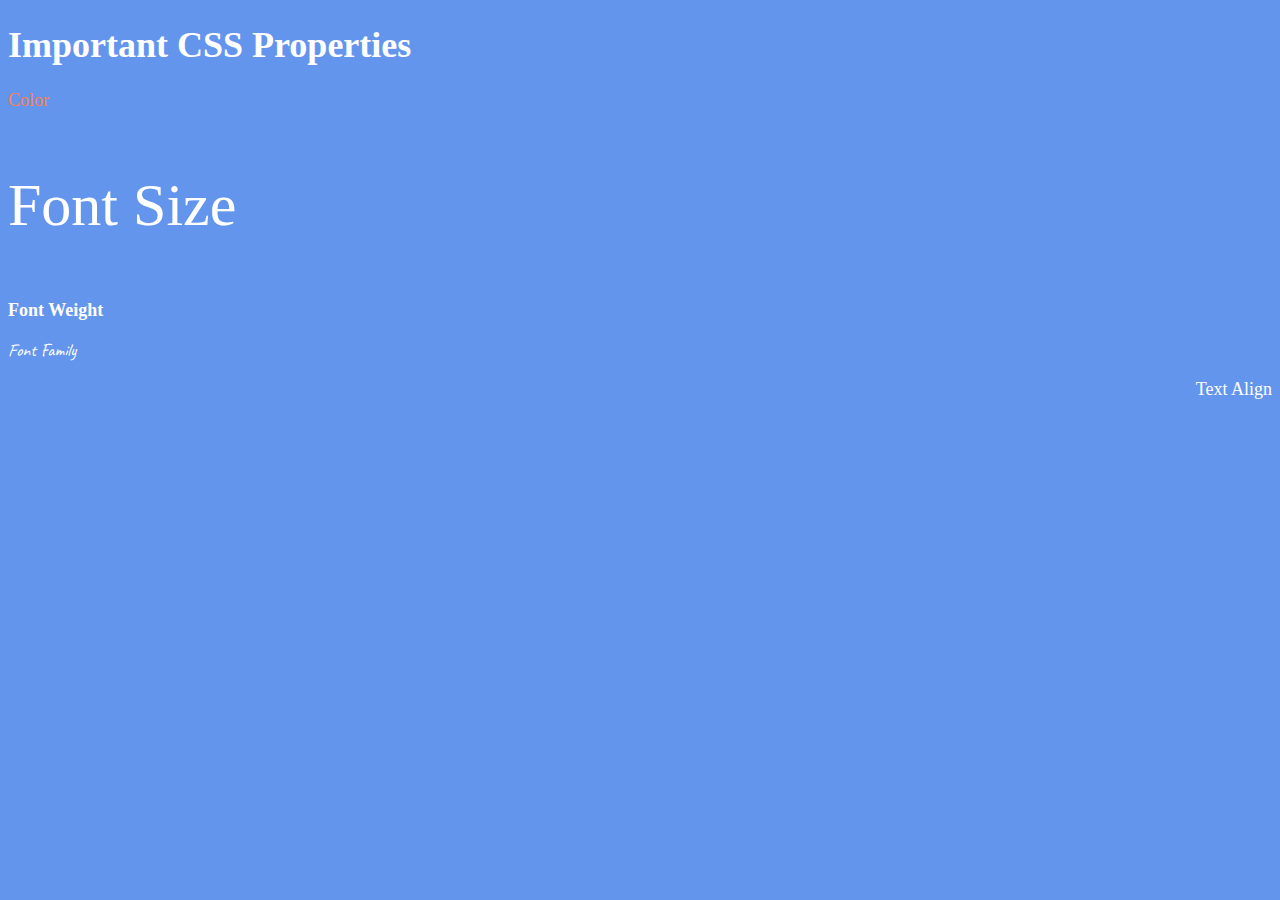
<file: HTML, CSS Javascript/6.1+Font+Properties/index.html>
<!DOCTYPE html>
<html lang="en" style="font-size: 30px">

<head>
  <meta charset="UTF-8">
  <title>CSS Properties</title>
  <style>
    body {
      background-color: cornflowerblue;
      color: white;
      font-size: 18px;
    }

    /* Don't change the CSS above, add Your CSS below */
    

    
  </style>
  <link rel="preconnect" href="https://fonts.googleapis.com">
  <link rel="preconnect" href="https://fonts.gstatic.com" crossorigin>
  <link href="https://fonts.googleapis.com/css2?family=Caveat:wght@400..700&display=swap" rel="stylesheet">
</head>

<body>
  <h1>Important CSS Properties</h1>
  <p style ="color:coral">Color</p>
  <p style="font-size: 2rem;">Font Size</p>
  <p style="font-weight: 900;">Font Weight</p>
  <p style="font-family:Caveat;">Font Family</p>
  <p style="text-align: right;">Text Align</p>

  <!-- TODOs
  1. Change the color of <p>Color</p> to "coral" color.
  2. Change the font size of <p>Font Size</p> to 2X the size of the root font size.
  3. Change the font weight of <p>Font Weight</p> to 900.
  4. Change the font family of <p>Font Family</p> to the Google font Caveat with regular (400) font weight.
  Link: https://fonts.google.com/specimen/Caveat
  5. Change the <p>Text Align</p> to right align.
  6. Change the the root (html element) font size to 30px -->
</body>

</html>
</file>
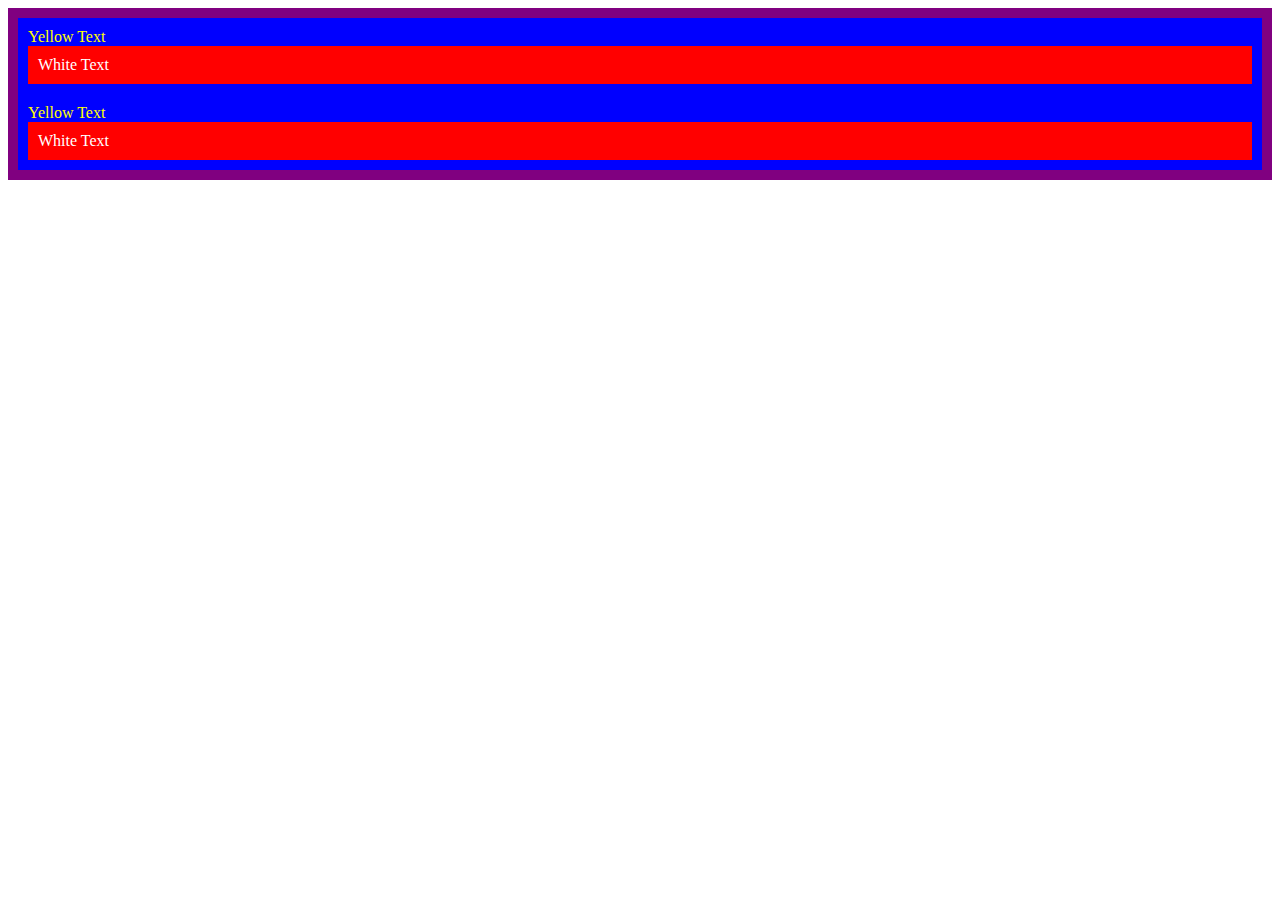
<file: HTML, CSS Javascript/7.0+CSS+Cascade/index.html>
<!DOCTYPE html>
<html lang="en">

<head>
  <meta charset="UTF-8">
  <title>CSS Cascade</title>
  <link rel="stylesheet" href="./style.css">
</head>

<body>
  <div id="outer-box" class="box">
    <div class="box">
      <p>Yellow Text</p>
      <div class="box inner-box">
        <p class="white-text">White Text</p>
      </div>
    </div>
    <div class="box">
      <p>Yellow Text</p>
      <div class="box inner-box">
        <p class="white-text">White Text</p>
      </div>
    </div>
  </div>
</body>

</html>
</file>
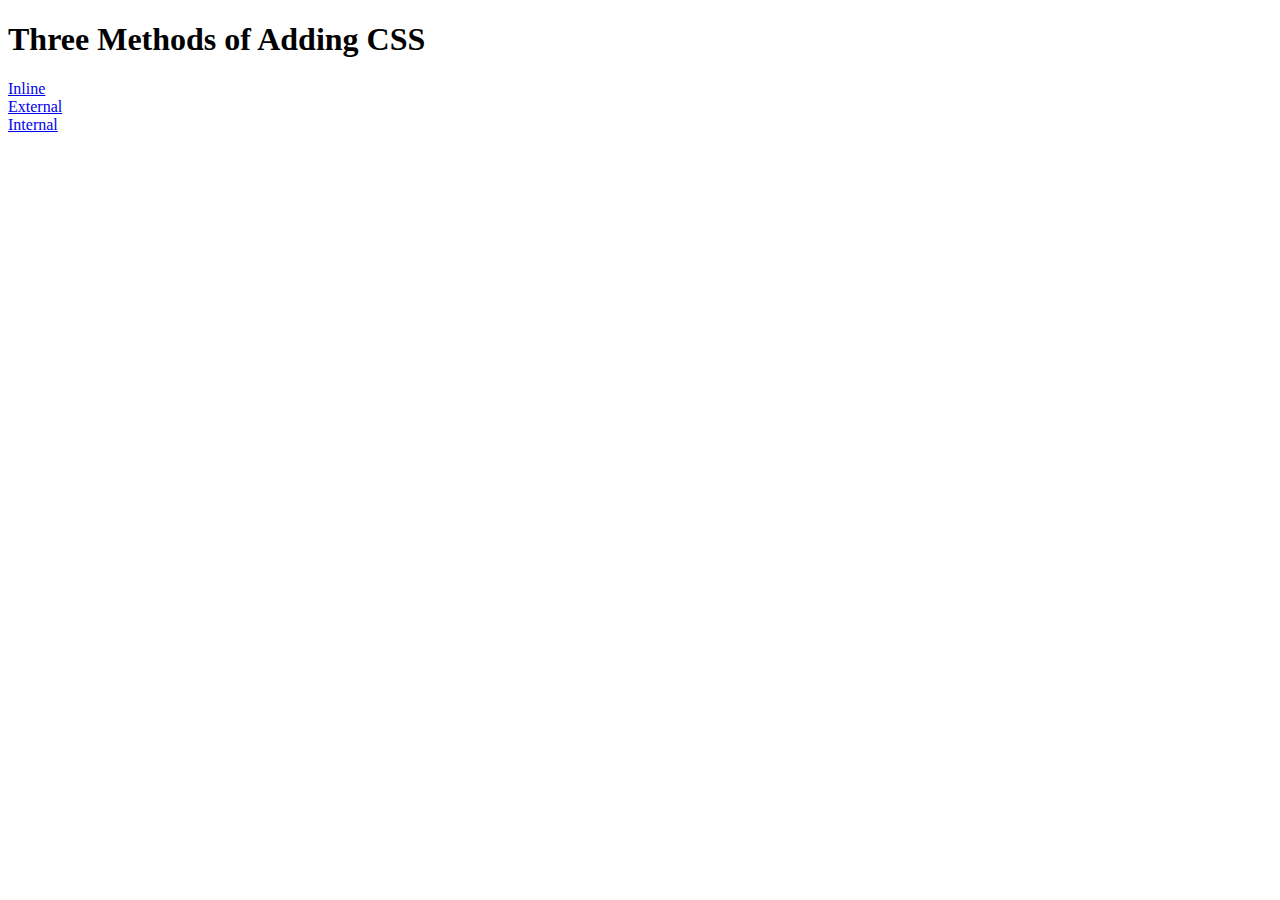
<file: HTML, CSS Javascript/5.1+Adding+CSS/5.1. Adding CSS/index.html>
<!DOCTYPE html>
<html lang="en">

<head>
  <meta charset="UTF-8">
  <title>Adding CSS</title>
</head>

<body>
  <h1>Three Methods of Adding CSS</h1>
  
  <!-- Create 3 Links to The 3 Webpages: inline, internal and external -->
   <a href ="./inline.html">Inline</a><br/>
   <a href ="./external.html">External</a><br/>
   <a href = "./internal.html">Internal</a>
</body>

</html>
</file>
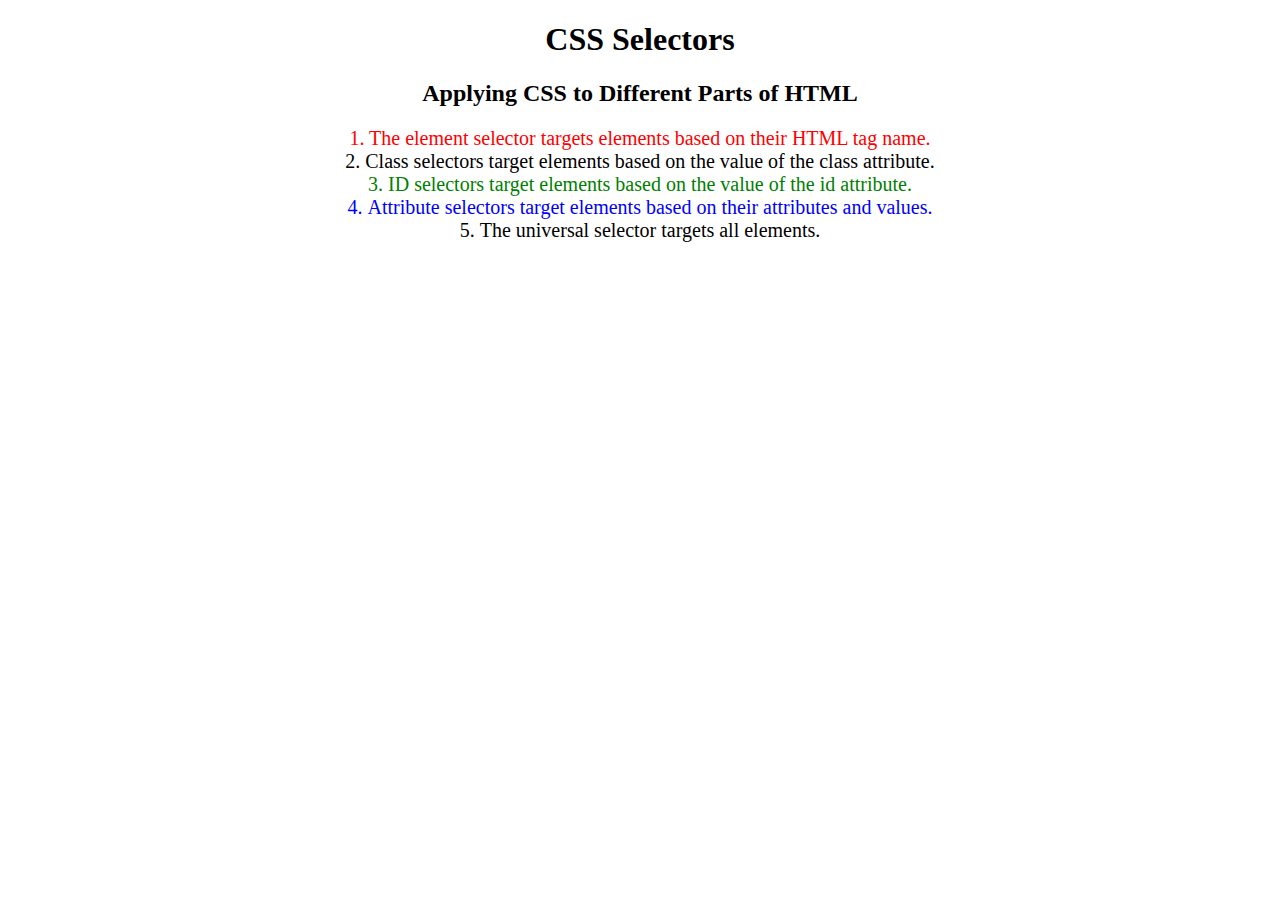
<file: HTML, CSS Javascript/5.3+CSS+Selectors/5.3 CSS Selectors/index.html>
<!DOCTYPE html>
<html lang="en">

<head>
  <meta charset="UTF-8">
  <title>CSS Selectors</title>
  <link rel="stylesheet" href="./style.css" />
</head>

<body>
  <h1>CSS Selectors</h1>
  <h2>Applying CSS to Different Parts of HTML</h2>
  <!-- TODO 1: Set the CSS for all paragraph tags to "color: red" -->
  <p class="note">1. The element selector targets elements based on their HTML tag name.</p>

  <ol>
    <!-- TODO 2: Set the CSS for all elements with a class of "note" to "font-size: 20px" -->
    <li class="note" value="2">Class selectors target elements based on the value of the class attribute.</li>

    <!-- TODO 3: Set the CSS for the element with an id of "id-selector-demo" to "color: green" -->
    <li class="note" id="id-selector-demo" value="3">ID selectors target elements based on the value of the id
      attribute.</li>

    <!-- TODO 4: Set the CSS for the li elements that have the "value" attribute set to "4" to have "color: blue" -->
    <li class="note" value="4">Attribute selectors target elements based on their attributes and values.</li>

    <!-- TODO 5: Set all elements to have "text-align: center" -->
    <li class="note" value="5">The universal selector targets all elements.</li>
  </ol>
</body>

</html>
</file>
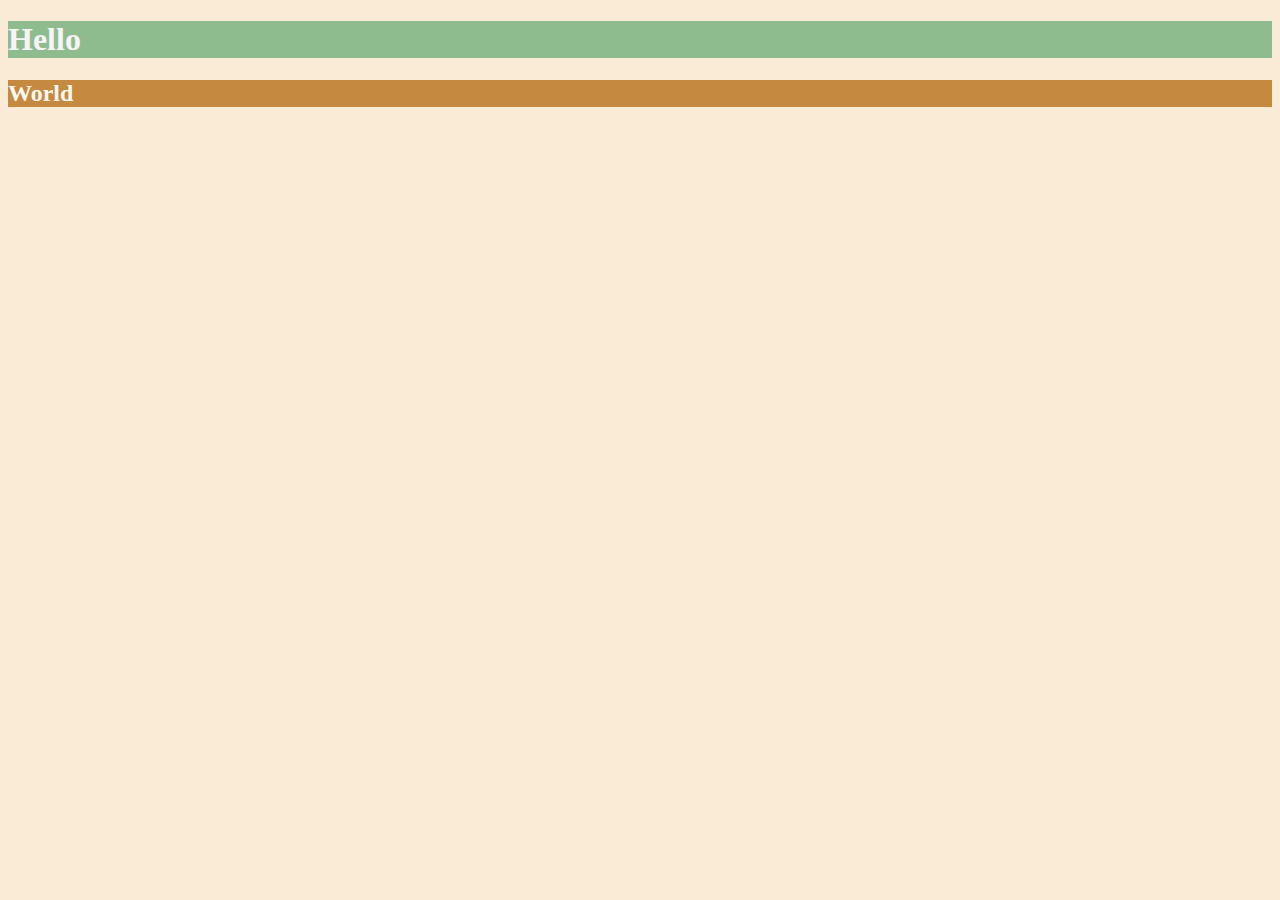
<file: HTML, CSS Javascript/6.0+CSS+Colors/6.0 CSS Colors/index.html>
<!DOCTYPE html>
<html lang="en">

<head>
  <meta charset="UTF-8">
  <title>Colors</title>
  <style>
    html{
      background-color: antiquewhite;
    }
    h1{
      color :whitesmoke;
      background-color: darkseagreen;
    }
  
    h2{
      color : #FAF8F1;
      background-color: #C58940;
    }
  /* Write your CSS code here. */
    /* 1. Make the background of the webpage "antiquewhite"
    2. Make the h1 "whitesmoke"
    3. Make the background of the h1 "darkseagreen"
    4. Make the h2 #FAF8F1
    5. Make the background of the h2 "#C58940" */
  </style>
</head>

<body>
  <h1>Hello</h1>
  <h2>World</h2>
</body>

</html>
</file>
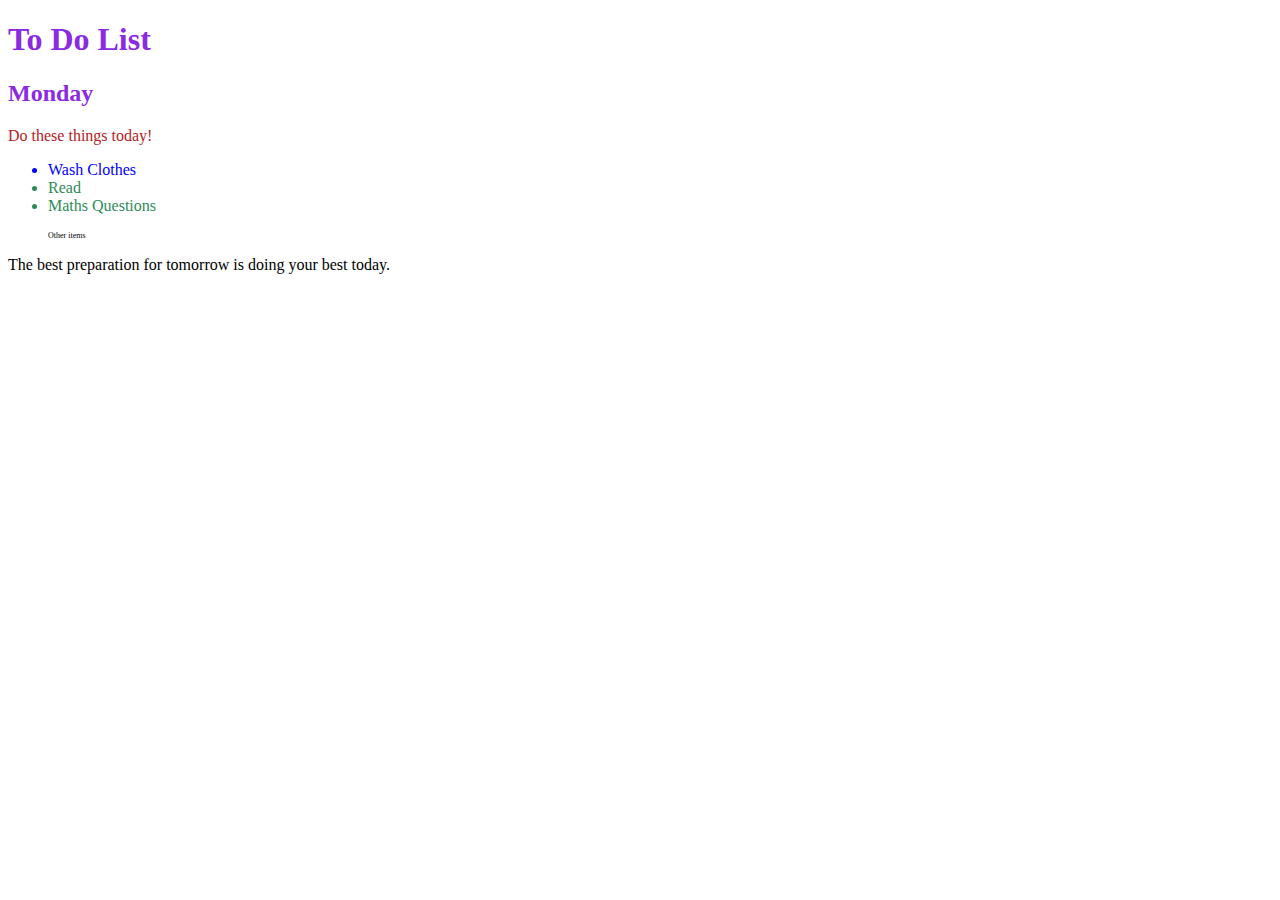
<file: HTML, CSS Javascript/7.1+Combining+Selectors/7.1 Combining Selectors/index.html>
<!DOCTYPE html>
<html lang="en">

<head>
  <meta charset="UTF-8">
  <title>Combining CSS Selectors</title>
  <link rel="stylesheet" href="./style.css">
</head>

<!-- Don't change any of the HTML code! -->

<body>
  <h1>To Do List</h1>
  <h2>Monday</h2>
  <div class="box">
    <p class="done">Do these things today!</p>
    <ul class="list">
      <li>Wash Clothes</li>
      <li class="done">Read</li>
      <li class="done">Maths Questions</li>
    </ul>
  </div>

  <ul>
    <p class="done">Other items</p>
  </ul>
  <p>The best preparation for tomorrow is doing your best today.</p>

</body>

</html>
</file>
<file: HTML, CSS Javascript/7.0+CSS+Cascade/style.css>
/* Don't change the existing CSS. */
#outer-box{
  background-color: purple;
}
.box {
  background-color: blue;
  padding: 10px;

}

p {
  color: yellow;
  margin: 0;
  padding: 0;
}

.white-text{
  color:white;
  
}
.inner-box{
  background-color: red;
  padding:10px;

}
</file>
<file: HTML, CSS Javascript/5.3+CSS+Selectors/5.3 CSS Selectors/style.css>
ol {
  margin-left: -40px;
  margin-top: -20px;
  list-style-position: inside;
}

/* Write your CSS below, don't change the rules above. */
p{
  color : red
}
.note{
  font-size: 20px;
}
li[value="4"]{
  color :blue;}
#id-selector-demo {
     color : green;
}  
*{
  text-align: center;
}
</file>
<file: HTML, CSS Javascript/7.1+Combining+Selectors/7.1 Combining Selectors/style.css>
/* Write your code here: */
h1,h2{
    color:blueviolet
}
.box > .done{
    color:firebrick;
}
.box li {
    color:blue
}

li.done
{color:seagreen;
}
ul p.done{
    font-size:0.5rem;
}
</file>
